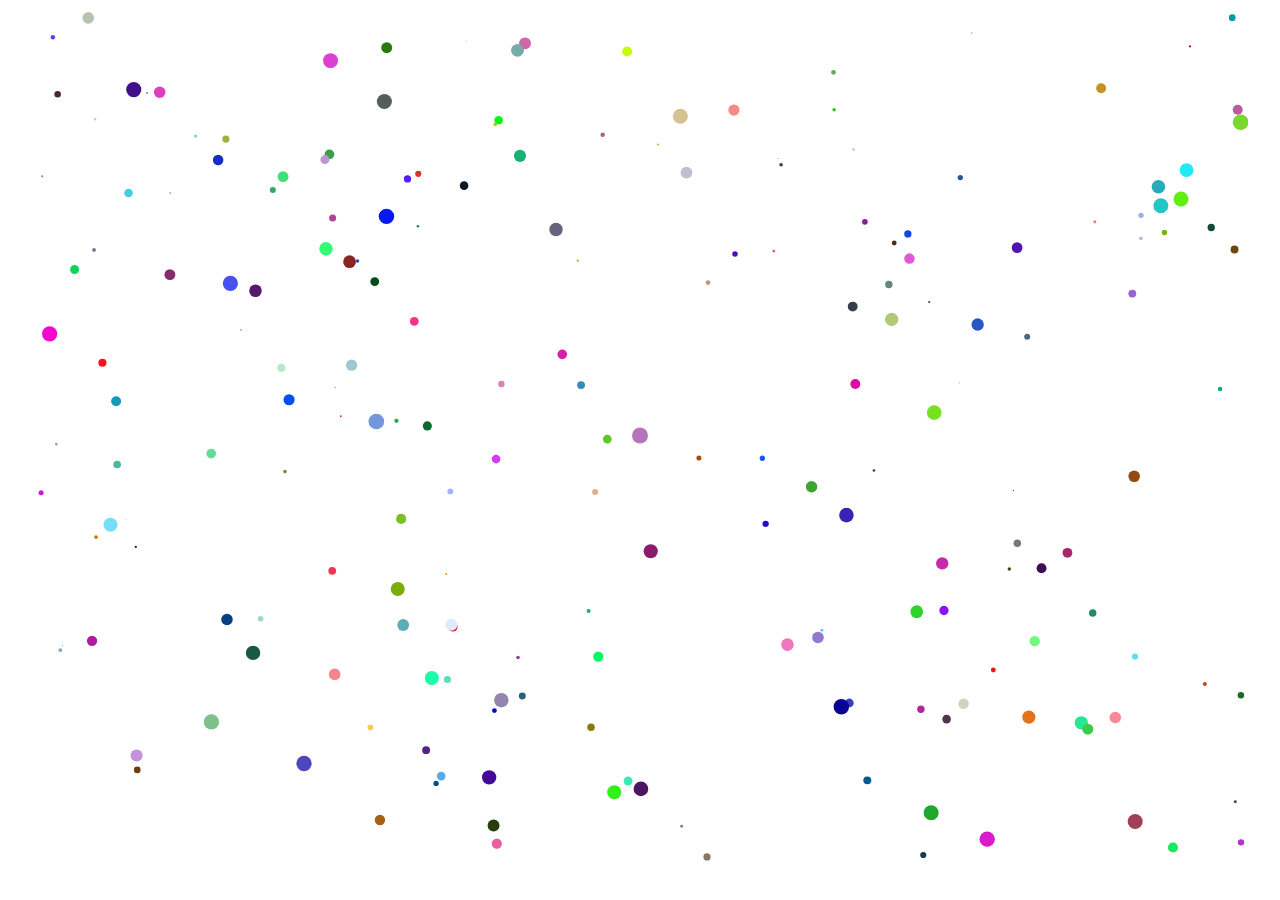
<file: Agar/index.html>
<!DOCTYPE html>
<html lang="en">
<head>
    <meta charset="UTF-8">
    <meta name="viewport" content="width=device-width, initial-scale=1.0">
    <title>Document</title>
    <link rel="stylesheet" href="main.css">
</head>
<body>
    <div id="mainBox">
        <canvas id="canvas"></canvas>        
    </div>
    <script src="main.js"></script>
</body>
</html>
</file>
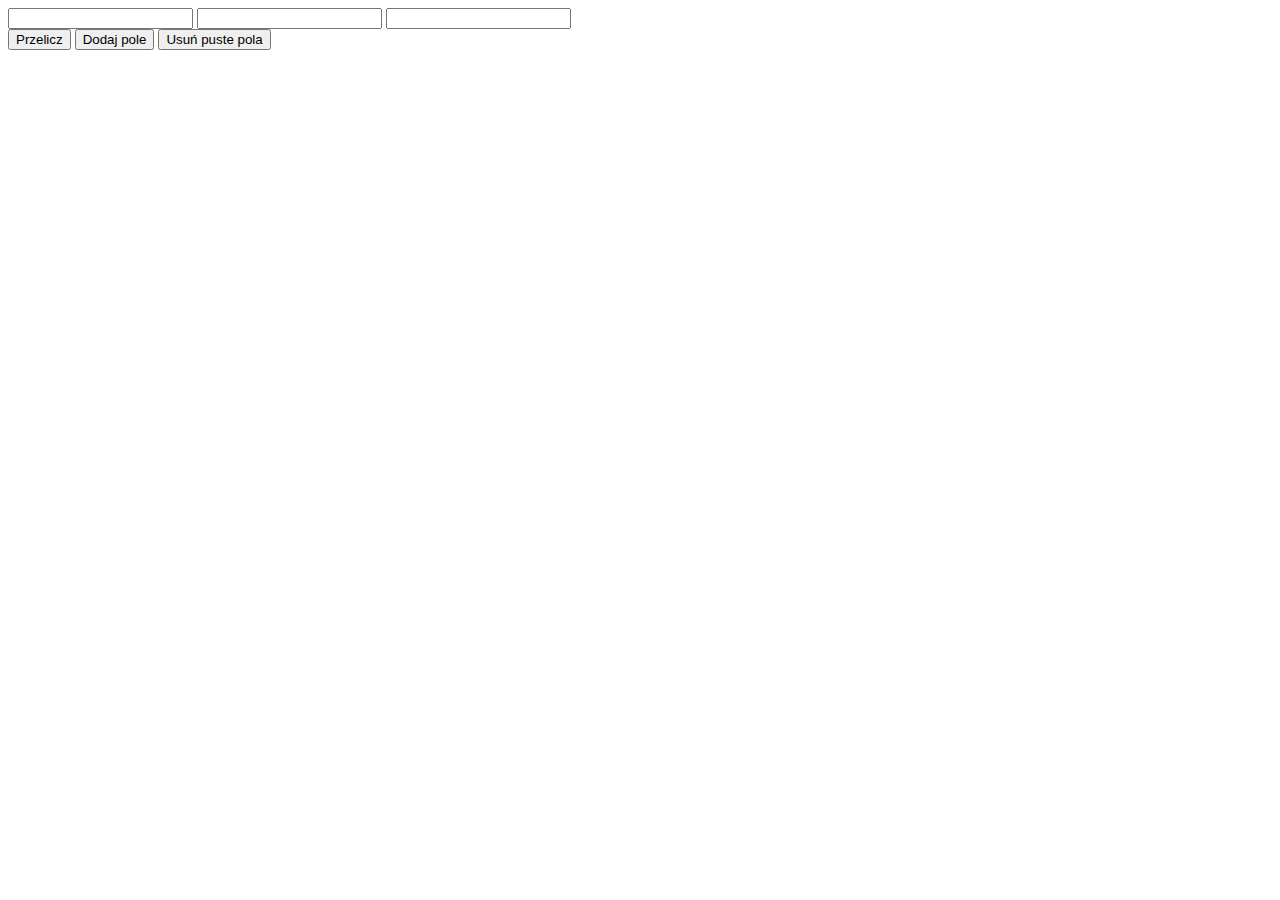
<file: Projekt1/index.html>
<!DOCTYPE html>
<html lang="en">
<head>
    <meta charset="UTF-8">
    <meta name="viewport" content="width=device-width, initial-scale=1.0">
    <title>Document</title>
</head>
<body>
    <div id="inputFields">
        <input type="number" class="inputField" onchange="calculate()">
        <input type="number" class="inputField" onchange="calculate()">
        <input type="number" class="inputField" onchange="calculate()">
    </div>
    <button id="calc" onclick="calculate()">Przelicz</button>
    <button id="addField" onclick="addField()">Dodaj pole</button>
    <button id="removeField" onclick="removeFields()">Usuń puste pola</button>
    <a id="result"></a>

    <script src="main.js"></script>
</body>
</html>
</file>
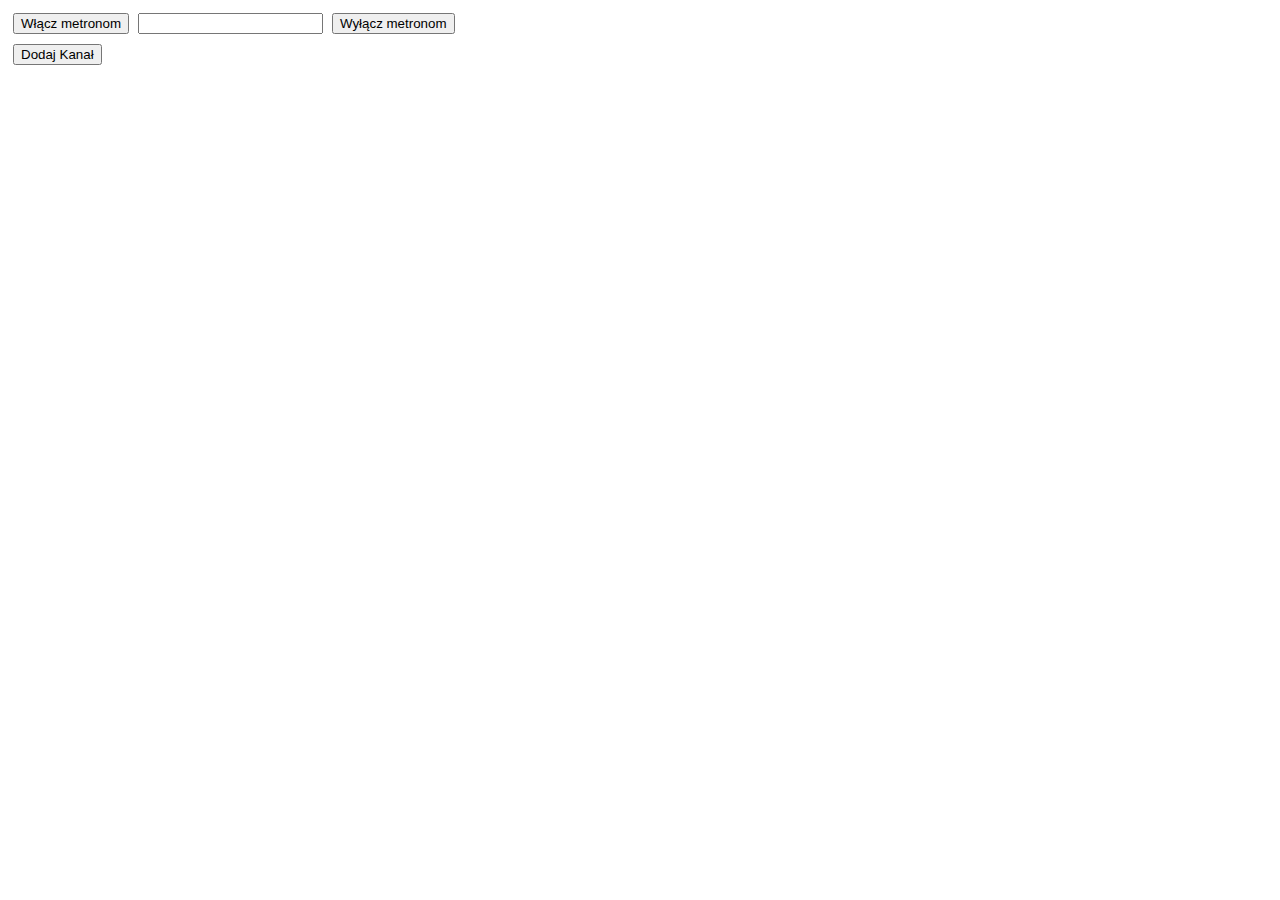
<file: Projekt3/index.html>
<!DOCTYPE html>
<html lang="en">
<head>
    <meta charset="UTF-8">
    <meta name="viewport" content="width=device-width, initial-scale=1.0">
    <title>Document</title>
    <link href="main.css" rel="stylesheet"/>
</head>
<body>
<button class="btn" id="metro_on_button">Włącz metronom</button>
<input type="number" id="metro_input">
<button class="btn" id="metro_off_button">Wyłącz metronom</button>
<br>
<button class="btn" id="add_chanel_button">Dodaj Kanał</button>
<br>
<div class="chanels_box"></div>

    <audio src="./sounds/clap.wav" id="clap"></audio>
    <audio src="./sounds/kick.wav" id="kick"></audio>
    <audio src="./sounds/hihat.wav" id="hihat"></audio>
    <audio src="./sounds/boom.wav" id="boom"></audio>
    <audio src="./sounds/openhat.wav" id="openhat"></audio>
    <audio src="./sounds/ride.wav" id="ride"></audio>
    <audio src="./sounds/snare.wav" id="snare"></audio>
    <audio src="./sounds/tink.wav" id="tink"></audio>
    <audio src="./sounds/tom.wav" id="tom"></audio>
    <script src="main.js"></script>
</body>
</html>
</file>
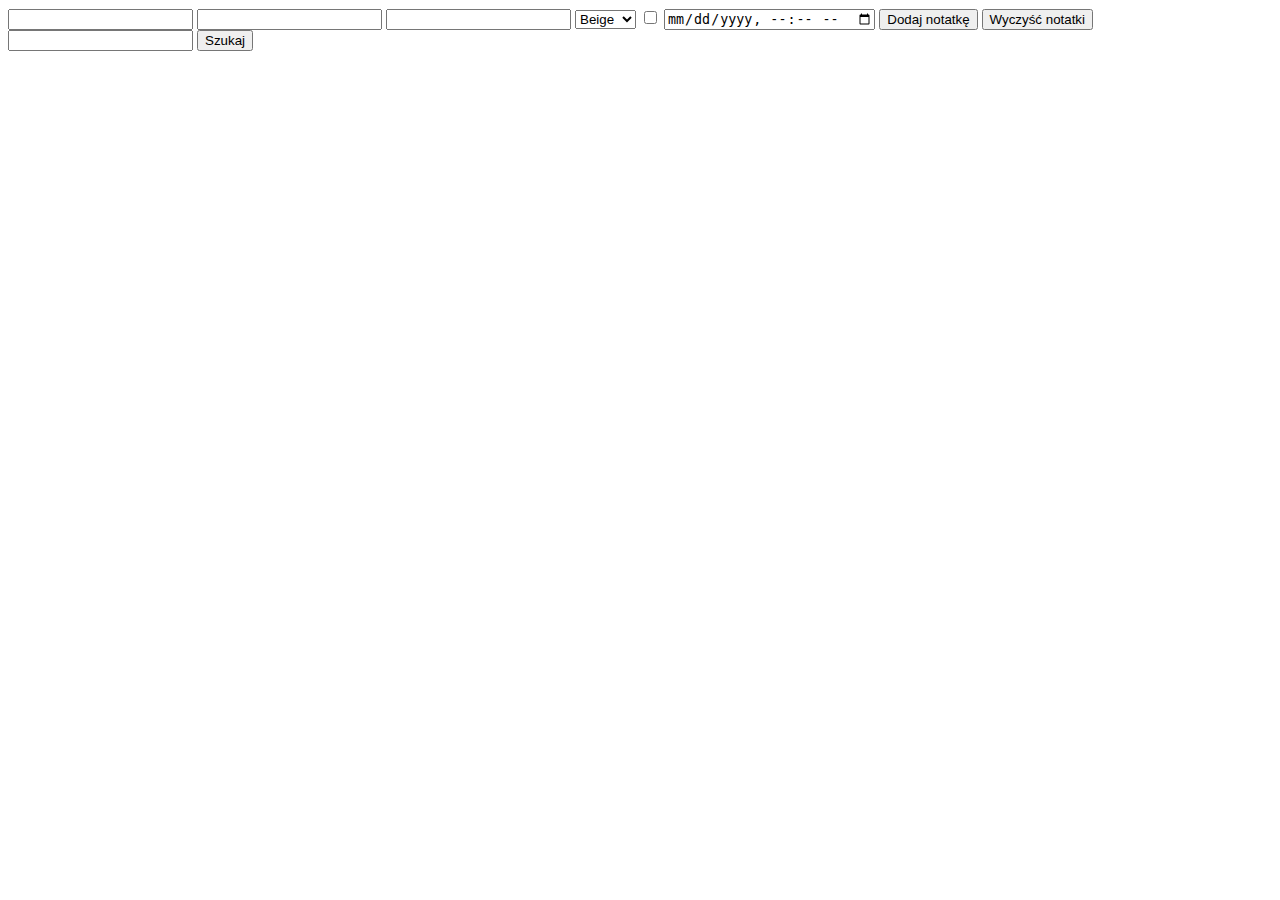
<file: Projekt4/index.html>
<!DOCTYPE html>
<html lang="en">
<head>
    <meta charset="UTF-8">
    <meta name="viewport" content="width=device-width, initial-scale=1.0">
    <title>Document</title>
    <link href="main.css" rel="stylesheet"/>
</head>
<body>
    <input type="text" id="title_field">
    <input type="text" id="text_field">
    <input type="text" id="tags_field">
    <select id="color_select">        
        <option>Beige</option>        
        <option>Wheat</option>
        <option>Coral</option>
        <option>Gold</option>
        <option>Yellow</option>        
    </select>
    <input type="checkbox" id="pinned_field">
    <input type="datetime-local" id="deadline_field">
    <button id="create_button">Dodaj notatkę</button>
    <button id="delete_button">Wyczyść notatki</button>
    <input type="text" id="find_field">
    <button id="find_button">Szukaj</button>
    <br>
    <div id="notes_container">

    </div>
    <script src="main.js"></script>
</body>
</html>
</file>
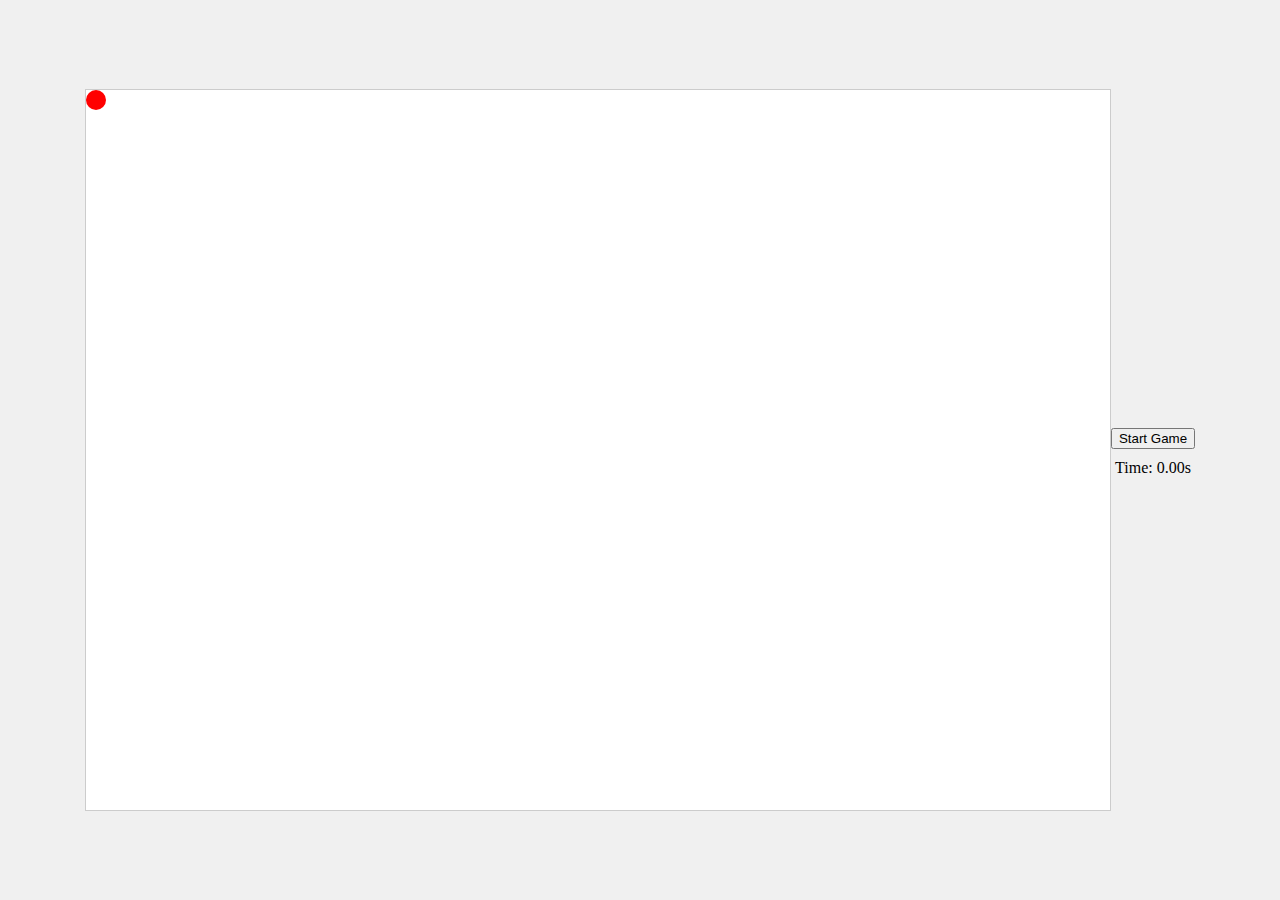
<file: Projekt6/index.html>
<html lang="en">
<head>
    <meta charset="UTF-8">
    <meta name="viewport" content="width=device-width, initial-scale=1.0">
    <title>Document</title>
    <link rel="stylesheet" href="main.css">
</head>
<body>
    <div id="game-container">
        <div id="ball"></div>
    </div>
    <div id="info">
        <button id="start-button">Start Game</button>
        <p id="timer">Time: 0.00s</p>
    </div>
    <script src="main.js"></script>
</body>
</html>
</file>
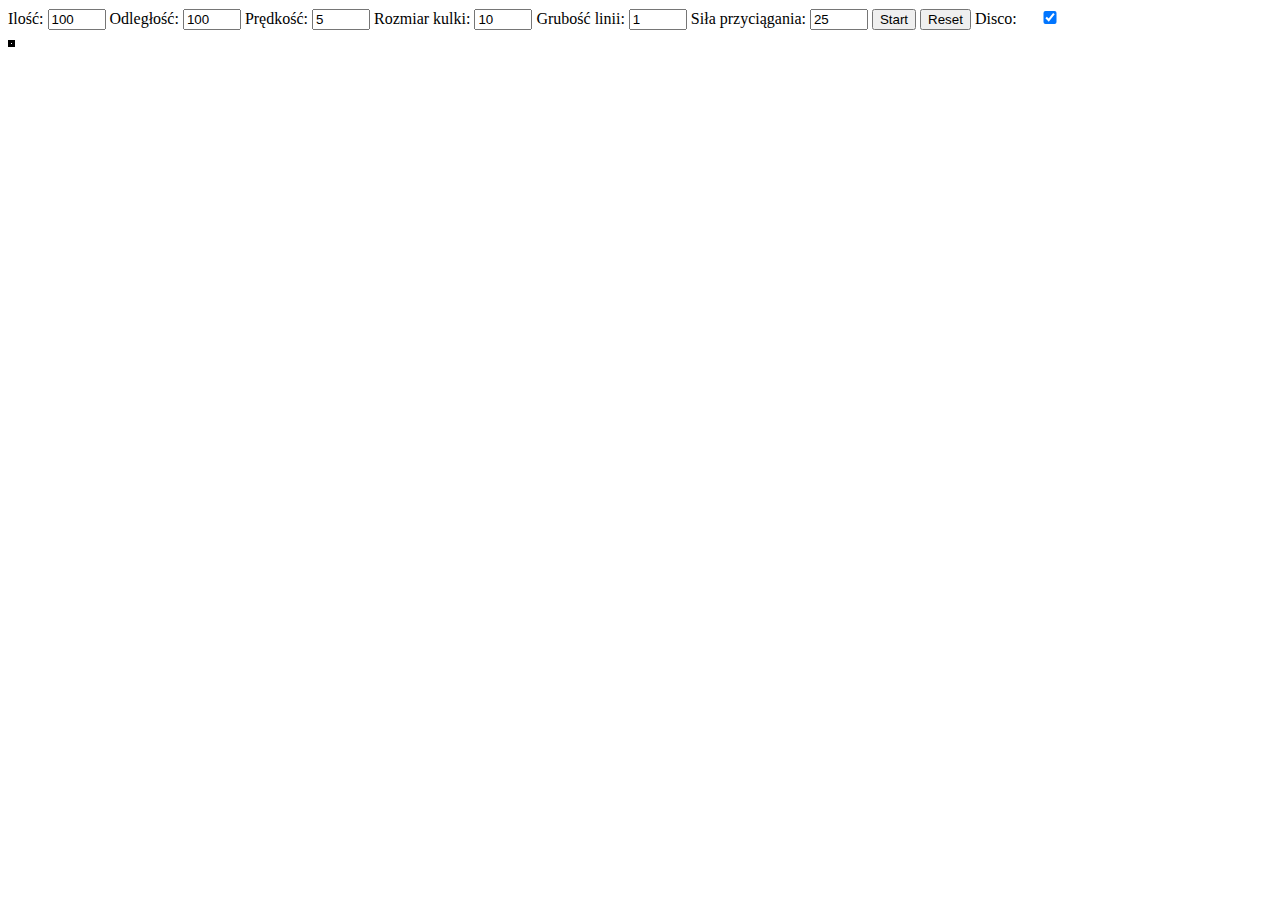
<file: Projekt7/index.html>
<!DOCTYPE html>
<html lang="en">
<head>
    <meta charset="UTF-8">
    <meta name="viewport" content="width=device-width, initial-scale=1.0">
    <title>Document</title>
    <link rel="stylesheet" href="main.css">
</head>
<body>
    <div id="controls">
        <label class="label">Ilość:</label>
        <input class="text_box" type="number" id="numBalls" value="100">
        <label class="label">Odległość:</label>
        <input class="text_box" type="number" id="distance" value="100">
        <label class="label">Prędkość:</label>
        <input class="text_box" type="number" id="speed" value="5">
        <label class="label">Rozmiar kulki:</label>
        <input class="text_box" type="number" id="ballSize" value="10">
        <label class="label">Grubość linii:</label>
        <input class="text_box" type="number" id="lineSize" value="1">
        <label class="label">Siła przyciągania:</label>
        <input class="text_box" type="number" id="gravity" value="25">    
        <button id="startButton">Start</button>
        <button id="resetButton">Reset</button>
        <label class="label">Disco:</label>
        <input class="text_box" type="checkbox" id="disco" checked="checked"> 
    </div>
    <canvas id="canvas" width="1" height="1"></canvas>
    <script src="main.js"></script>
</body>
</html>
</file>
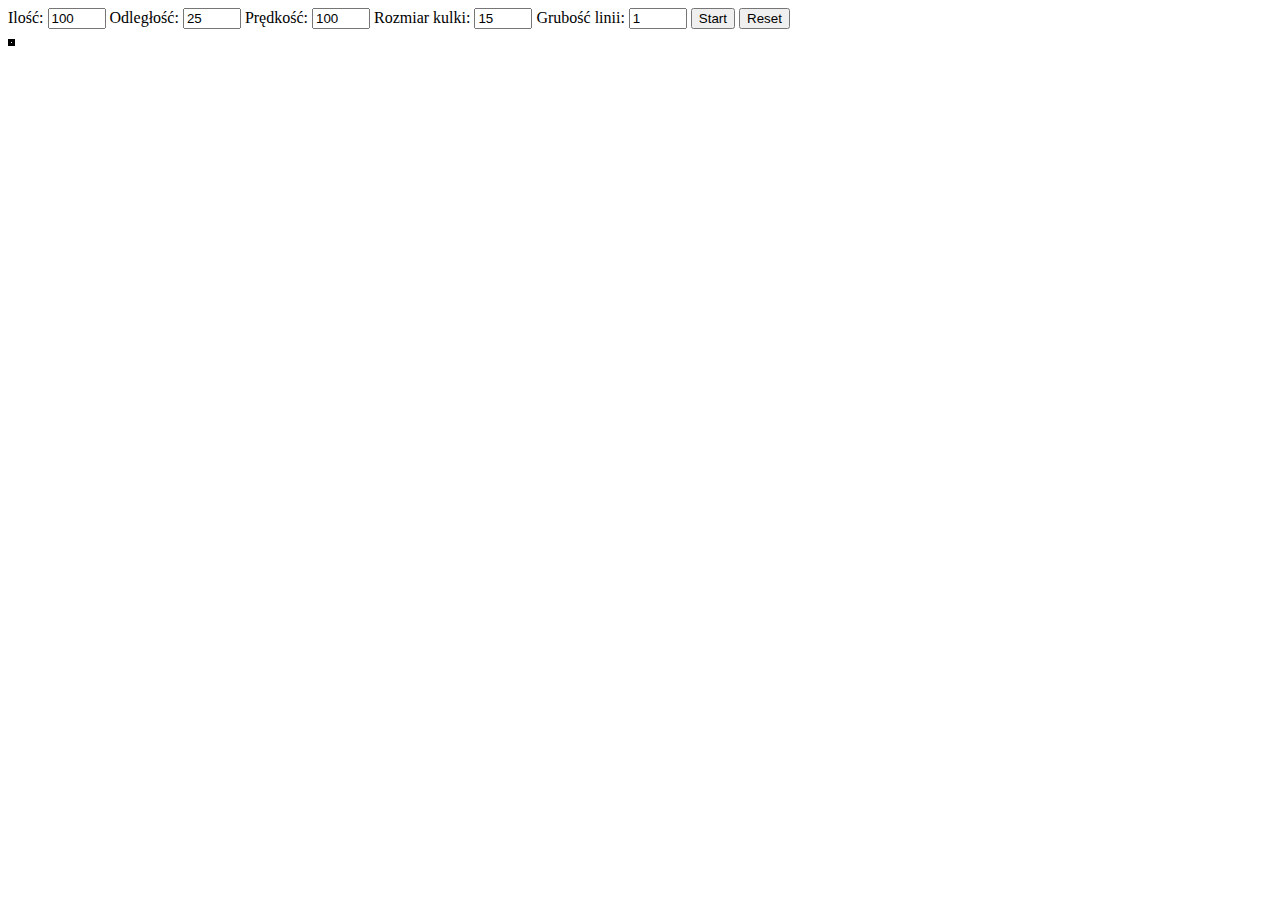
<file: Projekt7_EnergyTransfer/index.html>
<!DOCTYPE html>
<html lang="en">
<head>
    <meta charset="UTF-8">
    <meta name="viewport" content="width=device-width, initial-scale=1.0">
    <title>Document</title>
    <link rel="stylesheet" href="main.css">
</head>
<body>
    <div id="controls">
        <label class="label">Ilość:</label>
        <input class="text_box" type="number" id="numBalls" value="100">
        <label class="label">Odległość:</label>
        <input class="text_box" type="number" id="distance" value="25">
        <label class="label">Prędkość:</label>
        <input class="text_box" type="number" id="speed" value="100">
        <label class="label">Rozmiar kulki:</label>
        <input class="text_box" type="number" id="ballSize" value="15">
        <label class="label">Grubość linii:</label>
        <input class="text_box" type="number" id="lineSize" value="1">
        <button id="startButton">Start</button>
        <button id="resetButton">Reset</button>
    </div>
    <canvas id="canvas" width="1" height="1"></canvas>
    <script src="main.js"></script>
</body>
</html>
</file>
<file: Agar/main.css>
#mainBox{
    display: flex; 
    align-items: center; 
    justify-content: center;
}
</file>
<file: Projekt3/main.css>
.btn {
    margin: 5px;
}
</file>
<file: Projekt4/main.css>
.note{
    display: inline-block;
    width: 200px;
    height: 300px;
    margin: 10px;
}

.title_block{
    background-color: rgba(0, 0, 0, 0.1);
    height: 40px;
    text-align: center;
    word-wrap: break-word; 
    overflow: hidden;
}

.text_block{    
    height: 220px;
    text-align: center;
    word-wrap: break-word;
    overflow: hidden;
}

.note_delete_button{
    float: right;
    height: 13px;
    width: 13px;
    margin: 3px;
    padding: 0px;
    border: 2px;
    text-align: center;
    font-weight: bold;
    background-color: aliceblue;
}

.note_checkbox{
    float: left;
}

.date_block{
    background-color: rgba(0, 0, 0, 0.05);
    height: 20px;
}

.deadline_block{
    background-color: rgba(0, 0, 0, 0.05);
    height: 20px;
}
</file>
<file: Projekt6/main.css>
body {
    display: flex;
    justify-content: center;
    align-items: center;
    height: 100vh;
    margin: 0;
    background: #f0f0f0;
}

#game-container {
    position: relative;
    width: 80vw;
    height: 80vh;
    background: #fff;
    border: 1px solid #ccc;
    overflow: hidden;
}

#ball, #hole {
    position: absolute;
    border-radius: 50%;
}

#ball {
    width: 20px;
    height: 20px;
    background: red;
}

#hole {
    width: 30px;
    height: 30px;
    background: black;
}

#info {
    margin-top: 20px;
    text-align: center;
}

#timer {
    margin-top: 10px;
}
</file>
<file: Projekt7/main.css>
canvas {
    border: 3px solid black;
    margin-top: 10px;
}
.text_box{
    width: 50px;
}
</file>
<file: Projekt7_EnergyTransfer/main.css>
canvas {
    border: 3px solid black;
    margin-top: 10px;
}
.text_box{
    width: 50px;
}
</file>
